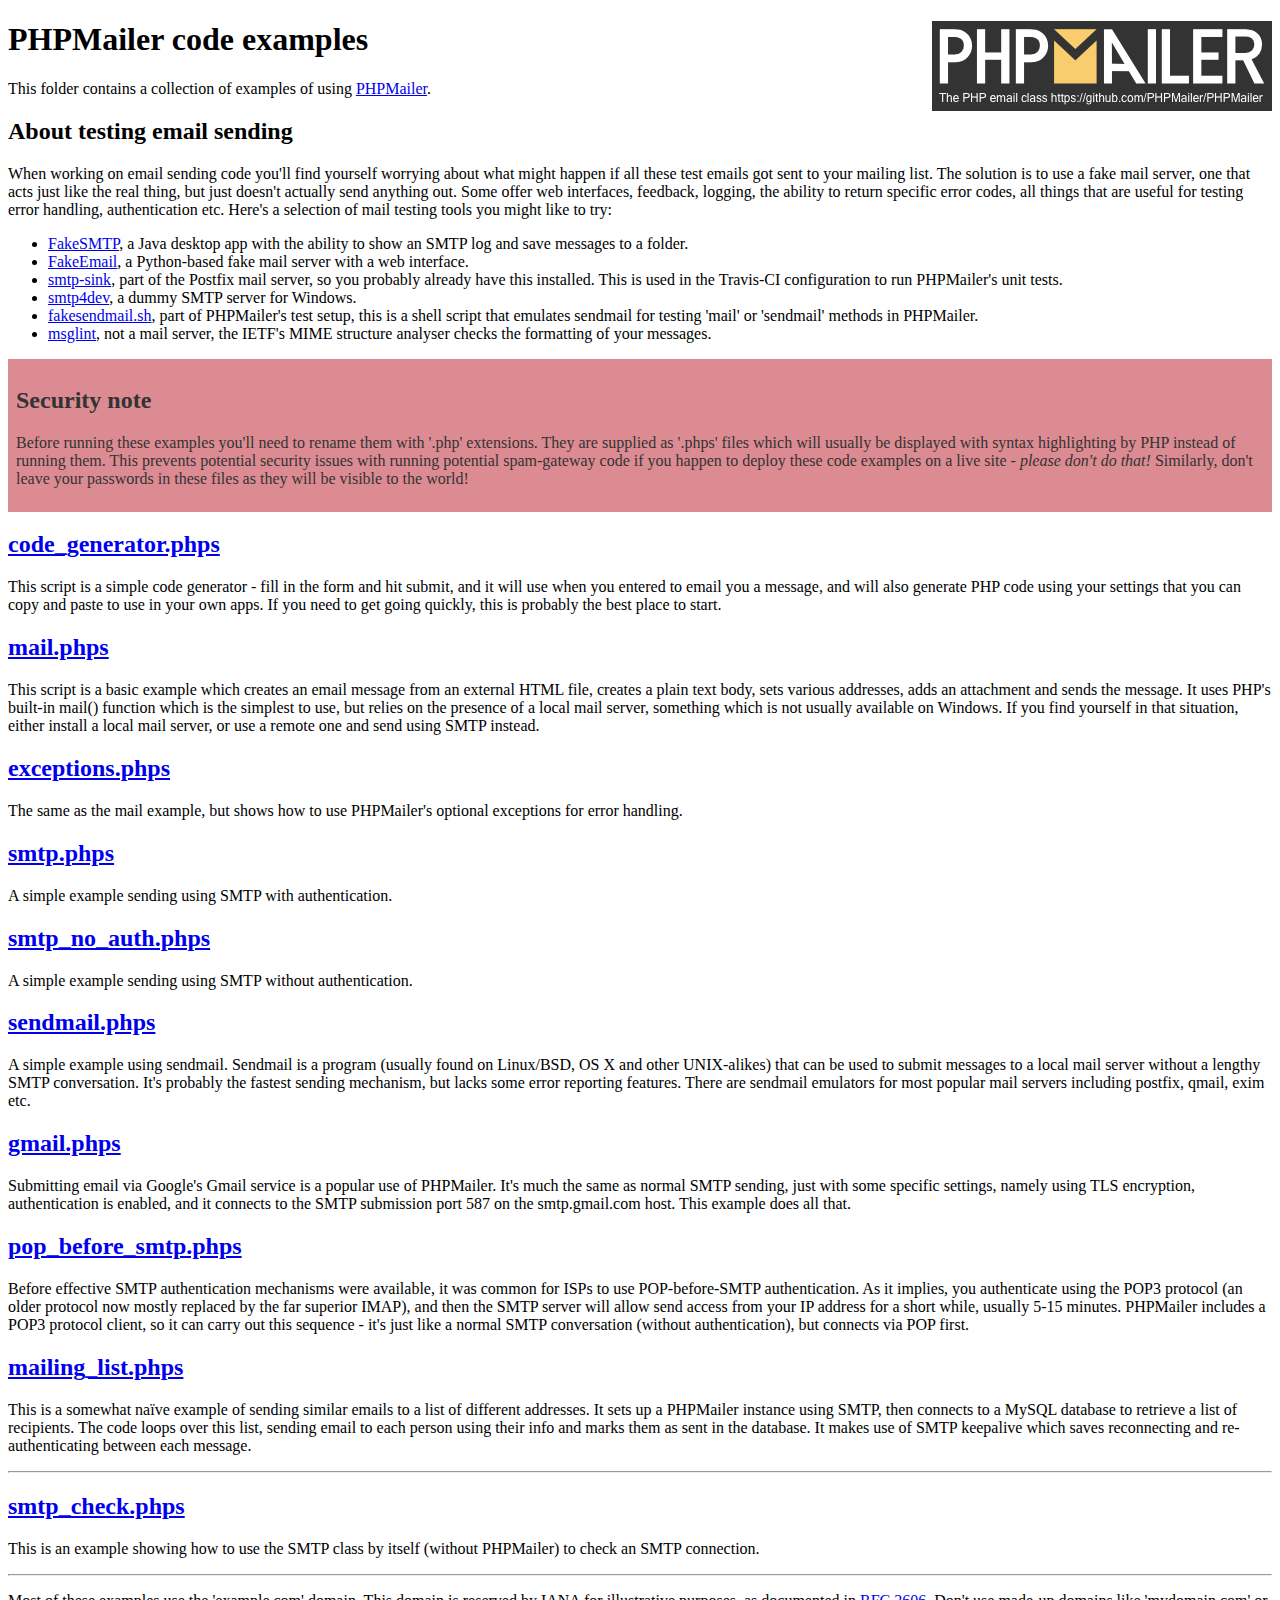
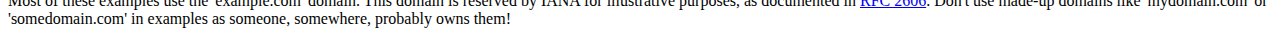
<file: Email-Marketing-master/app/phpmailer/examples/index.html>
<!DOCTYPE html>
<html>
<head>
	<meta charset="UTF-8">
	<title>PHPMailer Examples</title>
</head>
<body>
<h1>PHPMailer code examples<a href="https://github.com/PHPMailer/PHPMailer"><img src="images/phpmailer.png" style="float:right; border:0;" alt="PHPMailer logo"></a></h1>
<p>This folder contains a collection of examples of using <a href="https://github.com/PHPMailer/PHPMailer">PHPMailer</a>.</p>
<h2>About testing email sending</h2>
<p>When working on email sending code you'll find yourself worrying about what might happen if all these test emails got sent to your mailing list. The solution is to use a fake mail server, one that acts just like the real thing, but just doesn't actually send anything out. Some offer web interfaces, feedback, logging, the ability to return specific error codes, all things that are useful for testing error handling, authentication etc. Here's a selection of mail testing tools you might like to try:</p>
<ul>
  <li><a href="https://github.com/Nilhcem/FakeSMTP">FakeSMTP</a>, a Java desktop app with the ability to show an SMTP log and save messages to a folder. </li>
  <li><a href="https://github.com/isotoma/FakeEmail">FakeEmail</a>, a Python-based fake mail server with a web interface.</li>
  <li><a href="http://www.postfix.org/smtp-sink.1.html">smtp-sink</a>, part of the Postfix mail server, so you probably already have this installed. This is used in the Travis-CI configuration to run PHPMailer's unit tests.</li>
  <li><a href="http://smtp4dev.codeplex.com">smtp4dev</a>, a dummy SMTP server for Windows.</li>
  <li><a href="https://github.com/PHPMailer/PHPMailer/blob/master/test/fakesendmail.sh">fakesendmail.sh</a>, part of PHPMailer's test setup, this is a shell script that emulates sendmail for testing 'mail' or 'sendmail' methods in PHPMailer.</li>
  <li><a href="http://tools.ietf.org/tools/msglint/">msglint</a>, not a mail server, the IETF's MIME structure analyser checks the formatting of your messages.</li>
</ul>
<div style="padding: 8px; color: #333333; background-color: #dc8b92">
<h2>Security note</h2>
<p>Before running these examples you'll need to rename them with '.php' extensions. They are supplied as '.phps' files which will usually be displayed with syntax highlighting by PHP instead of running them. This prevents potential security issues with running potential spam-gateway code if you happen to deploy these code examples on a live site - <em>please don't do that!</em> Similarly, don't leave your passwords in these files as they will be visible to the world!</p>
</div>
<h2><a href="code_generator.phps">code_generator.phps</a></h2>
<p>This script is a simple code generator - fill in the form and hit submit, and it will use when you entered to email you a message, and will also generate PHP code using your settings that you can copy and paste to use in your own apps. If you need to get going quickly, this is probably the best place to start.</p>
<h2><a href="mail.phps">mail.phps</a></h2>
<p>This script is a basic example which creates an email message from an external HTML file, creates a plain text body, sets various addresses, adds an attachment and sends the message. It uses PHP's built-in mail() function which is the simplest to use, but relies on the presence of a local mail server, something which is not usually available on Windows. If you find yourself in that situation, either install a local mail server, or use a remote one and send using SMTP instead.</p>
<h2><a href="exceptions.phps">exceptions.phps</a></h2>
<p>The same as the mail example, but shows how to use PHPMailer's optional exceptions for error handling.</p>
<h2><a href="smtp.phps">smtp.phps</a></h2>
<p>A simple example sending using SMTP with authentication.</p>
<h2><a href="smtp_no_auth.phps">smtp_no_auth.phps</a></h2>
<p>A simple example sending using SMTP without authentication.</p>
<h2><a href="sendmail.phps">sendmail.phps</a></h2>
<p>A simple example using sendmail. Sendmail is a program (usually found on Linux/BSD, OS X and other UNIX-alikes) that can be used to submit messages to a local mail server without a lengthy SMTP conversation. It's probably the fastest sending mechanism, but lacks some error reporting features. There are sendmail emulators for most popular mail servers including postfix, qmail, exim etc.</p>
<h2><a href="gmail.phps">gmail.phps</a></h2>
<p>Submitting email via Google's Gmail service is a popular use of PHPMailer. It's much the same as normal SMTP sending, just with some specific settings, namely using TLS encryption, authentication is enabled, and it connects to the SMTP submission port 587 on the smtp.gmail.com host. This example does all that.</p>
<h2><a href="pop_before_smtp.phps">pop_before_smtp.phps</a></h2>
<p>Before effective SMTP authentication mechanisms were available, it was common for ISPs to use POP-before-SMTP authentication. As it implies, you authenticate using the POP3 protocol (an older protocol now mostly replaced by the far superior IMAP), and then the SMTP server will allow send access from your IP address for a short while, usually 5-15 minutes. PHPMailer includes a POP3 protocol client, so it can carry out this sequence - it's just like a normal SMTP conversation (without authentication), but connects via POP first.</p>
<h2><a href="mailing_list.phps">mailing_list.phps</a></h2>
<p>This is a somewhat naïve example of sending similar emails to a list of different addresses. It sets up a PHPMailer instance using SMTP, then connects to a MySQL database to retrieve a list of recipients. The code loops over this list, sending email to each person using their info and marks them as sent in the database. It makes use of SMTP keepalive which saves reconnecting and re-authenticating between each message.</p>
<hr>
<h2><a href="smtp_check.phps">smtp_check.phps</a></h2>
<p>This is an example showing how to use the SMTP class by itself (without PHPMailer) to check an SMTP connection.</p>
<hr>
<p>Most of these examples use the 'example.com' domain. This domain is reserved by IANA for illustrative purposes, as documented in <a href="http://tools.ietf.org/html/rfc2606">RFC 2606</a>. Don't use made-up domains like 'mydomain.com' or 'somedomain.com' in examples as someone, somewhere, probably owns them!</p>
</body>
</html>
</file>
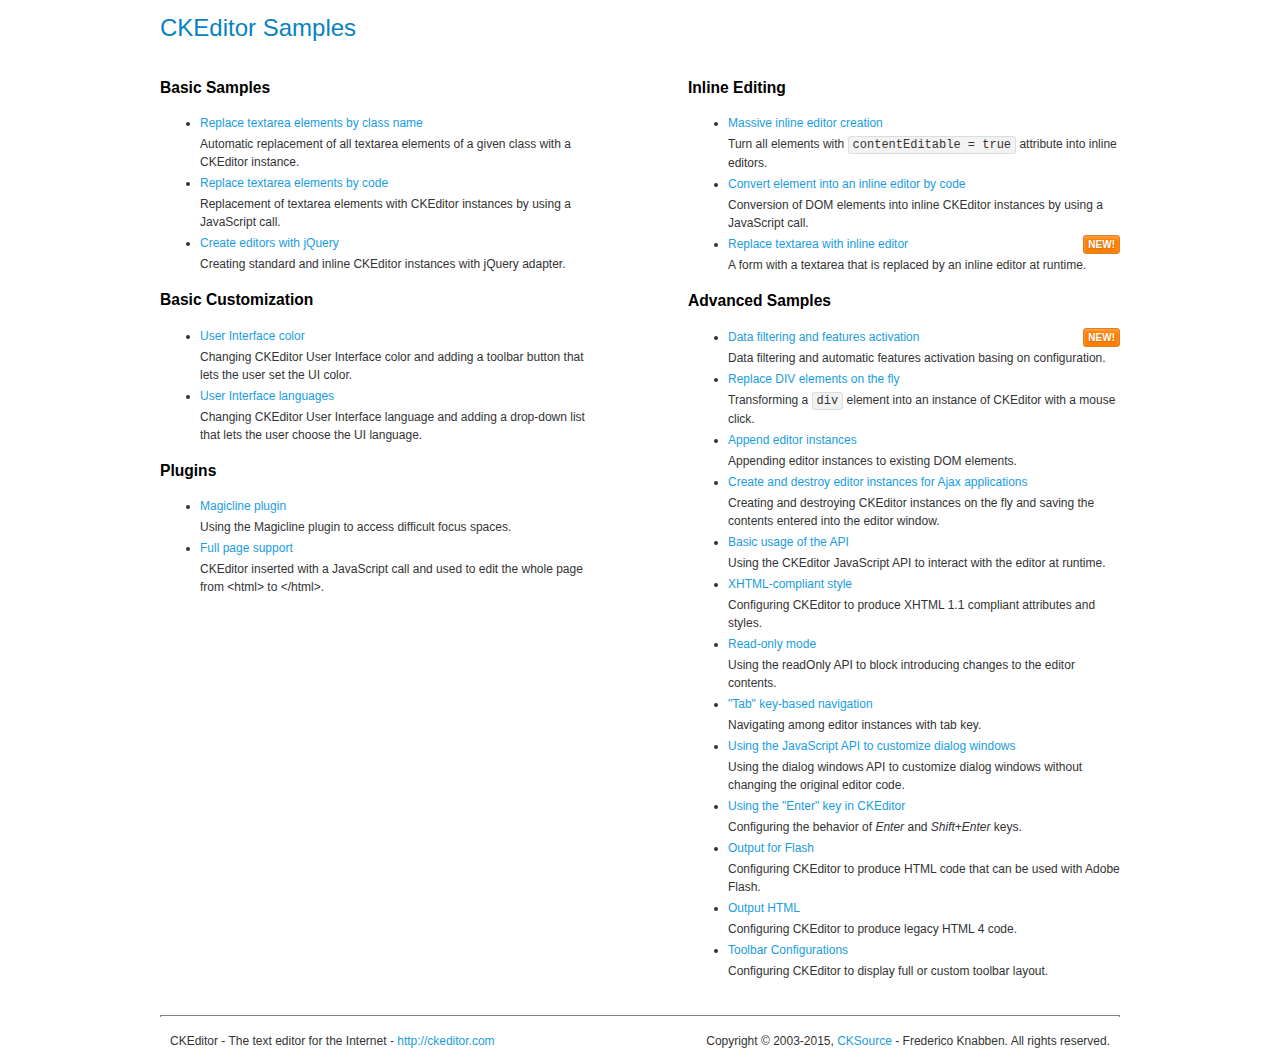
<file: Email-Marketing-master/app/assets/ck-editor/samples/index.html>
<!DOCTYPE html>
<!--
Copyright (c) 2003-2015, CKSource - Frederico Knabben. All rights reserved.
For licensing, see LICENSE.md or http://ckeditor.com/license
-->
<html>
<head>
	<meta charset="utf-8">
	<title>CKEditor Samples</title>
	<link rel="stylesheet" href="sample.css">
</head>
<body>
	<h1 class="samples">
		CKEditor Samples
	</h1>
	<div class="twoColumns">
		<div class="twoColumnsLeft">
			<h2 class="samples">
				Basic Samples
			</h2>
			<dl class="samples">
				<dt><a class="samples" href="replacebyclass.html">Replace textarea elements by class name</a></dt>
				<dd>Automatic replacement of all textarea elements of a given class with a CKEditor instance.</dd>

				<dt><a class="samples" href="replacebycode.html">Replace textarea elements by code</a></dt>
				<dd>Replacement of textarea elements with CKEditor instances by using a JavaScript call.</dd>

				<dt><a class="samples" href="jquery.html">Create editors with jQuery</a></dt>
				<dd>Creating standard and inline CKEditor instances with jQuery adapter.</dd>
			</dl>

			<h2 class="samples">
				Basic Customization
			</h2>
			<dl class="samples">
				<dt><a class="samples" href="uicolor.html">User Interface color</a></dt>
				<dd>Changing CKEditor User Interface color and adding a toolbar button that lets the user set the UI color.</dd>

				<dt><a class="samples" href="uilanguages.html">User Interface languages</a></dt>
				<dd>Changing CKEditor User Interface language and adding a drop-down list that lets the user choose the UI language.</dd>
			</dl>


			<h2 class="samples">Plugins</h2>
<dl class="samples">
<dt><a class="samples" href="plugins/magicline/magicline.html">Magicline plugin</a></dt>
<dd>Using the Magicline plugin to access difficult focus spaces.</dd>

<dt><a class="samples" href="plugins/wysiwygarea/fullpage.html">Full page support</a></dt>
<dd>CKEditor inserted with a JavaScript call and used to edit the whole page from &lt;html&gt; to &lt;/html&gt;.</dd>
</dl>
		</div>
		<div class="twoColumnsRight">
			<h2 class="samples">
				Inline Editing
			</h2>
			<dl class="samples">
				<dt><a class="samples" href="inlineall.html">Massive inline editor creation</a></dt>
				<dd>Turn all elements with <code>contentEditable = true</code> attribute into inline editors.</dd>

				<dt><a class="samples" href="inlinebycode.html">Convert element into an inline editor by code</a></dt>
				<dd>Conversion of DOM elements into inline CKEditor instances by using a JavaScript call.</dd>

				<dt><a class="samples" href="inlinetextarea.html">Replace textarea with inline editor</a> <span class="new">New!</span></dt>
				<dd>A form with a textarea that is replaced by an inline editor at runtime.</dd>

				
			</dl>

			<h2 class="samples">
				Advanced Samples
			</h2>
			<dl class="samples">
				<dt><a class="samples" href="datafiltering.html">Data filtering and features activation</a> <span class="new">New!</span></dt>
				<dd>Data filtering and automatic features activation basing on configuration.</dd>

				<dt><a class="samples" href="divreplace.html">Replace DIV elements on the fly</a></dt>
				<dd>Transforming a <code>div</code> element into an instance of CKEditor with a mouse click.</dd>

				<dt><a class="samples" href="appendto.html">Append editor instances</a></dt>
				<dd>Appending editor instances to existing DOM elements.</dd>

				<dt><a class="samples" href="ajax.html">Create and destroy editor instances for Ajax applications</a></dt>
				<dd>Creating and destroying CKEditor instances on the fly and saving the contents entered into the editor window.</dd>

				<dt><a class="samples" href="api.html">Basic usage of the API</a></dt>
				<dd>Using the CKEditor JavaScript API to interact with the editor at runtime.</dd>

				<dt><a class="samples" href="xhtmlstyle.html">XHTML-compliant style</a></dt>
				<dd>Configuring CKEditor to produce XHTML 1.1 compliant attributes and styles.</dd>

				<dt><a class="samples" href="readonly.html">Read-only mode</a></dt>
				<dd>Using the readOnly API to block introducing changes to the editor contents.</dd>

				<dt><a class="samples" href="tabindex.html">"Tab" key-based navigation</a></dt>
				<dd>Navigating among editor instances with tab key.</dd>


				
<dt><a class="samples" href="plugins/dialog/dialog.html">Using the JavaScript API to customize dialog windows</a></dt>
<dd>Using the dialog windows API to customize dialog windows without changing the original editor code.</dd>

<dt><a class="samples" href="plugins/enterkey/enterkey.html">Using the &quot;Enter&quot; key in CKEditor</a></dt>
<dd>Configuring the behavior of <em>Enter</em> and <em>Shift+Enter</em> keys.</dd>

<dt><a class="samples" href="plugins/htmlwriter/outputforflash.html">Output for Flash</a></dt>
<dd>Configuring CKEditor to produce HTML code that can be used with Adobe Flash.</dd>

<dt><a class="samples" href="plugins/htmlwriter/outputhtml.html">Output HTML</a></dt>
<dd>Configuring CKEditor to produce legacy HTML 4 code.</dd>

<dt><a class="samples" href="plugins/toolbar/toolbar.html">Toolbar Configurations</a></dt>
<dd>Configuring CKEditor to display full or custom toolbar layout.</dd>

			</dl>
		</div>
	</div>
	<div id="footer">
		<hr>
		<p>
			CKEditor - The text editor for the Internet - <a class="samples" href="http://ckeditor.com/">http://ckeditor.com</a>
		</p>
		<p id="copy">
			Copyright &copy; 2003-2015, <a class="samples" href="http://cksource.com/">CKSource</a> - Frederico Knabben. All rights reserved.
		</p>
	</div>
</body>
</html>
</file>
<file: Email-Marketing-master/app/assets/ck-editor/samples/sample.css>
/*
Copyright (c) 2003-2015, CKSource - Frederico Knabben. All rights reserved.
For licensing, see LICENSE.md or http://ckeditor.com/license
*/

html, body, h1, h2, h3, h4, h5, h6, div, span, blockquote, p, address, form, fieldset, img, ul, ol, dl, dt, dd, li, hr, table, td, th, strong, em, sup, sub, dfn, ins, del, q, cite, var, samp, code, kbd, tt, pre
{
	line-height: 1.5;
}

body
{
	padding: 10px 30px;
}

input, textarea, select, option, optgroup, button, td, th
{
	font-size: 100%;
}

pre
{
	-moz-tab-size: 4;
	-o-tab-size: 4;
	-webkit-tab-size: 4;
	tab-size: 4;
}

pre, code, kbd, samp, tt
{
	font-family: monospace,monospace;
	font-size: 1em;
}

body {
	width: 960px;
	margin: 0 auto;
}

code
{
	background: #f3f3f3;
	border: 1px solid #ddd;
	padding: 1px 4px;

	-moz-border-radius: 3px;
	-webkit-border-radius: 3px;
	border-radius: 3px;
}

abbr
{
	border-bottom: 1px dotted #555;
	cursor: pointer;
}

.new, .beta
{
	text-transform: uppercase;
	font-size: 10px;
	font-weight: bold;
	padding: 1px 4px;
	margin: 0 0 0 5px;
	color: #fff;
	float: right;

	-moz-border-radius: 3px;
	-webkit-border-radius: 3px;
	border-radius: 3px;
}

.new
{
	background: #FF7E00;
	border: 1px solid #DA8028;
	text-shadow: 0 1px 0 #C97626;

	-moz-box-shadow: 0 2px 3px 0 #FFA54E inset;
	-webkit-box-shadow: 0 2px 3px 0 #FFA54E inset;
	box-shadow: 0 2px 3px 0 #FFA54E inset;
}

.beta
{
	background: #18C0DF;
	border: 1px solid #19AAD8;
	text-shadow: 0 1px 0 #048CAD;
	font-style: italic;

	-moz-box-shadow: 0 2px 3px 0 #50D4FD inset;
	-webkit-box-shadow: 0 2px 3px 0 #50D4FD inset;
	box-shadow: 0 2px 3px 0 #50D4FD inset;
}

h1.samples
{
	color: #0782C1;
	font-size: 200%;
	font-weight: normal;
	margin: 0;
	padding: 0;
}

h1.samples a
{
	color: #0782C1;
	text-decoration: none;
	border-bottom: 1px dotted #0782C1;
}

.samples a:hover
{
	border-bottom: 1px dotted #0782C1;
}

h2.samples
{
	color: #000000;
	font-size: 130%;
	margin: 15px 0 0 0;
	padding: 0;
}

p, blockquote, address, form, pre, dl, h1.samples, h2.samples
{
	margin-bottom: 15px;
}

ul.samples
{
	margin-bottom: 15px;
}

.clear
{
	clear: both;
}

fieldset
{
	margin: 0;
	padding: 10px;
}

body, input, textarea
{
	color: #333333;
	font-family: Arial, Helvetica, sans-serif;
}

body
{
	font-size: 75%;
}

a.samples
{
	color: #189DE1;
	text-decoration: none;
}

form
{
	margin: 0;
	padding: 0;
}

pre.samples
{
	background-color: #F7F7F7;
	border: 1px solid #D7D7D7;
	overflow: auto;
	padding: 0.25em;
	white-space: pre-wrap; /* CSS 2.1 */
	word-wrap: break-word; /* IE7 */
}

#footer
{
	clear: both;
	padding-top: 10px;
}

#footer hr
{
	margin: 10px 0 15px 0;
	height: 1px;
	border: solid 1px gray;
	border-bottom: none;
}

#footer p
{
	margin: 0 10px 10px 10px;
	float: left;
}

#footer #copy
{
	float: right;
}

#outputSample
{
	width: 100%;
	table-layout: fixed;
}

#outputSample thead th
{
	color: #dddddd;
	background-color: #999999;
	padding: 4px;
	white-space: nowrap;
}

#outputSample tbody th
{
	vertical-align: top;
	text-align: left;
}

#outputSample pre
{
	margin: 0;
	padding: 0;
}

.description
{
	border: 1px dotted #B7B7B7;
	margin-bottom: 10px;
	padding: 10px 10px 0;
	overflow: hidden;
}

label
{
	display: block;
	margin-bottom: 6px;
}

/**
 *	CKEditor editables are automatically set with the "cke_editable" class
 *	plus cke_editable_(inline|themed) depending on the editor type.
 */

/* Style a bit the inline editables. */
.cke_editable.cke_editable_inline
{
	cursor: pointer;
}

/* Once an editable element gets focused, the "cke_focus" class is
   added to it, so we can style it differently. */
.cke_editable.cke_editable_inline.cke_focus
{
	box-shadow: inset 0px 0px 20px 3px #ddd, inset 0 0 1px #000;
	outline: none;
	background: #eee;
	cursor: text;
}

/* Avoid pre-formatted overflows inline editable. */
.cke_editable_inline pre
{
	white-space: pre-wrap;
	word-wrap: break-word;
}

/**
 *	Samples index styles.
 */

.twoColumns,
.twoColumnsLeft,
.twoColumnsRight
{
	overflow: hidden;
}

.twoColumnsLeft,
.twoColumnsRight
{
	width: 45%;
}

.twoColumnsLeft
{
	float: left;
}

.twoColumnsRight
{
	float: right;
}

dl.samples
{
	padding: 0 0 0 40px;
}
dl.samples > dt
{
	display: list-item;
	list-style-type: disc;
	list-style-position: outside;
	margin: 0 0 3px;
}
dl.samples > dd
{
	margin: 0 0 3px;
}
.warning
{
	color: #ff0000;
	background-color: #FFCCBA;
	border: 2px dotted #ff0000;
	padding: 15px 10px;
	margin: 10px 0;
}

/* Used on inline samples */

blockquote
{
	font-style: italic;
	font-family: Georgia, Times, "Times New Roman", serif;
	padding: 2px 0;
	border-style: solid;
	border-color: #ccc;
	border-width: 0;
}

.cke_contents_ltr blockquote
{
	padding-left: 20px;
	padding-right: 8px;
	border-left-width: 5px;
}

.cke_contents_rtl blockquote
{
	padding-left: 8px;
	padding-right: 20px;
	border-right-width: 5px;
}

img.right {
	border: 1px solid #ccc;
	float: right;
	margin-left: 15px;
	padding: 5px;
}

img.left {
	border: 1px solid #ccc;
	float: left;
	margin-right: 15px;
	padding: 5px;
}

.marker
{
	background-color: Yellow;
}
</file>
